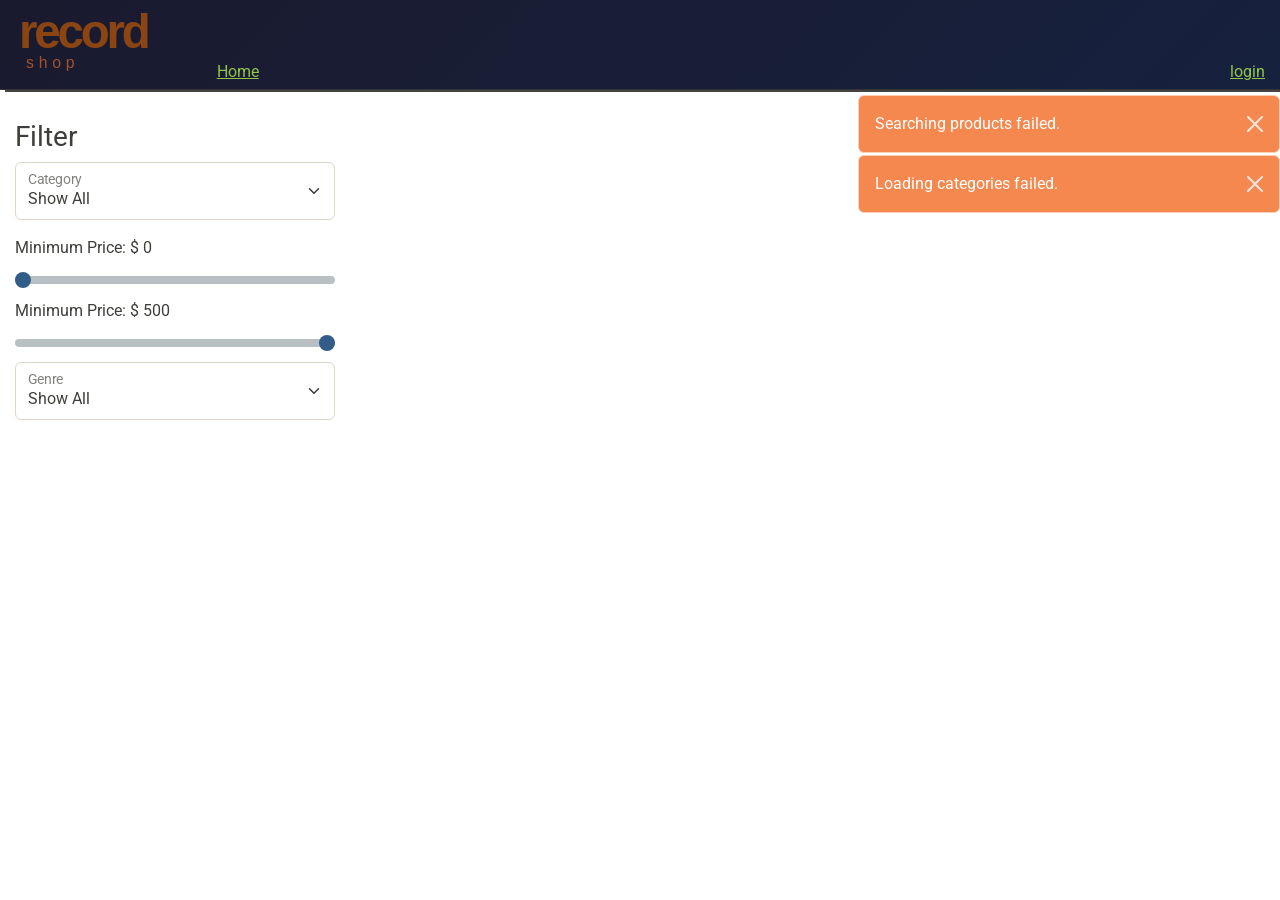
<file: index.html>
<!DOCTYPE html>
<html lang="en">
	<head>
		<meta charset="UTF-8" />
		<title>Title</title>

		<!--  CSS  -->
		<link rel="stylesheet" href="css/lib/bootstrap.css" />
		<link
			rel="stylesheet"
			href="https://cdnjs.cloudflare.com/ajax/libs/font-awesome/6.4.0/css/all.min.css"
			integrity="sha512-iecdLmaskl7CVkqkXNQ/ZH/XLlvWZOJyj7Yy7tcenmpD1ypASozpmT/E0iPtmFIB46ZmdtAc9eNBvH0H/ZpiBw=="
			crossorigin="anonymous"
			referrerpolicy="no-referrer"
		/>
		<link rel="stylesheet" href="css/main.css" />

		<!--  JS  -->
		<script src="js/lib/axios.min.js"></script>
		<script src="js/lib/mustache.js"></script>
		<script src="js/lib/bootstrap.min.js"></script>
		<script src="js/lib/jquery.min.js"></script>

		<script src="js/config.js"></script>
		<script src="js/template-builder.js"></script>
		<script src="js/services/products-service.js"></script>
		<script src="js/services/categories-service.js"></script>
		<script src="js/services/user-service.js"></script>
		<script src="js/services/profile-service.js"></script>
		<script src="js/services/shoppingcart-service.js"></script>

		<script src="js/filter.js"></script>

		<script src="js/application.js"></script>
	</head>
	<body>
		<header id="header-user"></header>

		<section id="errors"></section>

		<section id="messages"></section>

		<section id="login"></section>

		<main id="main"></main>

		<footer></footer>
	</body>
</html>
</file>
<file: css/main.css>
header
{
    display: flex;
    justify-content: space-between;
    align-items: center;

    height: 10vh;

    padding: 5px 15px;
    border-bottom: solid 1px #333;
    box-shadow: 5px 2px #444;
    background: linear-gradient(135deg, #1a1a2e, #16213e);
}

header img
{
    height: 100%;
}

header div{
    height: 100%;
    display: flex;
    align-items: flex-end;
}

header #links
{
    gap: 20px;
    justify-content: flex-start;
    align-items: flex-end;
    padding-right: 20px;
}

header .cart
{
    font-size: x-large;
    padding-left: 10px;
    padding-right: 10px;
    cursor: pointer;
}

header .cart #cart-items
{
    font-size: .7em;
    height: 50%;
    align-items: start;
    padding-left: 5px;
}

main
{
    display: grid;
    grid-template-columns: 350px auto;
    margin-top: 15px;
    height: 87vh;
}

main > .filter-box
{
    width: 350px;
    padding: 15px;
}

main #min-price .slider-selection {
    background: #BABABA;
}

main > .content
{
    display: grid;
    grid-template-columns: 1fr 1fr 1fr;
    width: 100%;
    height: 87vh;
    overflow: scroll;
}

main > .content-form
{
    display: flex;
    flex-direction: column;
    padding-right: 20px;
    /* shift content slightly to the right (approx. 4 tab stops) */
    margin-left: 40px;
}

main > .content-form .cart-header,
main > .content-form .cart-item
{
    border-bottom: solid 1px #ccc;
}

.content-form .photo
{
    display: flex;
    gap: 10px;
}

.content-form .photo img
{
    width: 100px;
    cursor: pointer;
    border: solid 1px #ccc;
}

.content-form .cart-header
{
    display: flex;
    justify-content: space-between;
    align-items: center;
}

.content-form .cart-total
{
    margin: 10px 0;
    color: maroon;
}

/* Cart page item layout */
.content-form .cart-item {
    display: flex;
    gap: 16px;
    padding: 12px 0;
    align-items: flex-start;
    border-bottom: 1px solid #eee;
}

.content-form .cart-item img {
    width: 100px;
    height: 100px;
    object-fit: cover;
    border: 1px solid #ccc;
    border-radius: 4px;
}

.content-form .cart-item h4,
.content-form .cart-item p {
    margin: 0 0 6px 0;
}

.content-form .cart-item .price {
    color: #9d4edd;
    font-weight: 700;
}

.content-form .cart-item .quantity-controls {
    display: flex;
    gap: 8px;
    align-items: center;
}

/* details column */
.content-form .cart-item .details {
    display: flex;
    flex-direction: column;
    gap: 6px;
    min-width: 220px;
    max-width: 60%;
}

.content-form .cart-item .details h4 {
    font-size: 1.2rem;
    line-height: 1.1;
    margin: 0;
}

.content-form .cart-item .details .description {
    color: #333;
    margin: 0;
}

.content-form .cart-item .details .quantity-controls {
    margin-top: 6px;
}

.content-form .cart-item .quantity-controls .remove-btn {
    margin-left: 8px;
    padding: 6px 10px;
}

/* make controls align right on narrow screens too */
@media (max-width: 800px) {
    .content-form .cart-item {
        flex-direction: column;
        gap: 8px;
        align-items: stretch;
    }

    .content-form .cart-item .quantity-controls {
        margin-left: 0;
        justify-content: flex-start;
    }
}

.content-form .cart-item .quantity-controls .btn {
    min-width: 36px;
    height: 30px;
    padding: 0 6px;
    display: inline-flex;
    align-items: center;
    justify-content: center;
}

.content-form .cart-item .quantity-controls span {
    min-width: 48px;
    text-align: center;
}

.content-form .cart-total {
    display: flex;
    justify-content: flex-end;
    padding-top: 8px;
}

.product
{
    display: flex;
    flex-direction: column;

    justify-content: space-between;
    /*width: 30%;*/
    border: solid 1px #ccc;
    padding: 5px;
    border-radius: 5px;
    margin: 5px;
}
.product  .photo
{
    display: flex;
    justify-content: space-between;
    padding: 0 10px 10px 10px;
}
.product  .photo > img
{
    width: 33%;
    cursor: pointer;
    border: solid 1px #ccc;
}

.product .price
{
    font-weight: 900;
    color: #9d4edd;
}

.modal-body img
{
    width:100%;
}

.product > .add-button
{
    display: flex;
}

.visible
{
    display: block;
}

.hidden
{
    display: none !important;
}

.modal
{
    display: flex;
    justify-content: center;
    position: absolute;
    top: 0;
    background-color: #777777aa;
    width: 100vw;
    height: 100vh;
    z-index: 1000;
    padding: 30px;
}

.modal-dialog
{
    width: 50vw;
}

#errors
{
    position: absolute;
    display: flex;
    flex-direction: column;
    align-items: flex-end;
    width: 100vw;
    padding-top: 5px;
    opacity: 90%;
}
#errors > div{
    width: 33vw;
}

.alert
{
    margin-bottom: 2px !important;
}
</file>
